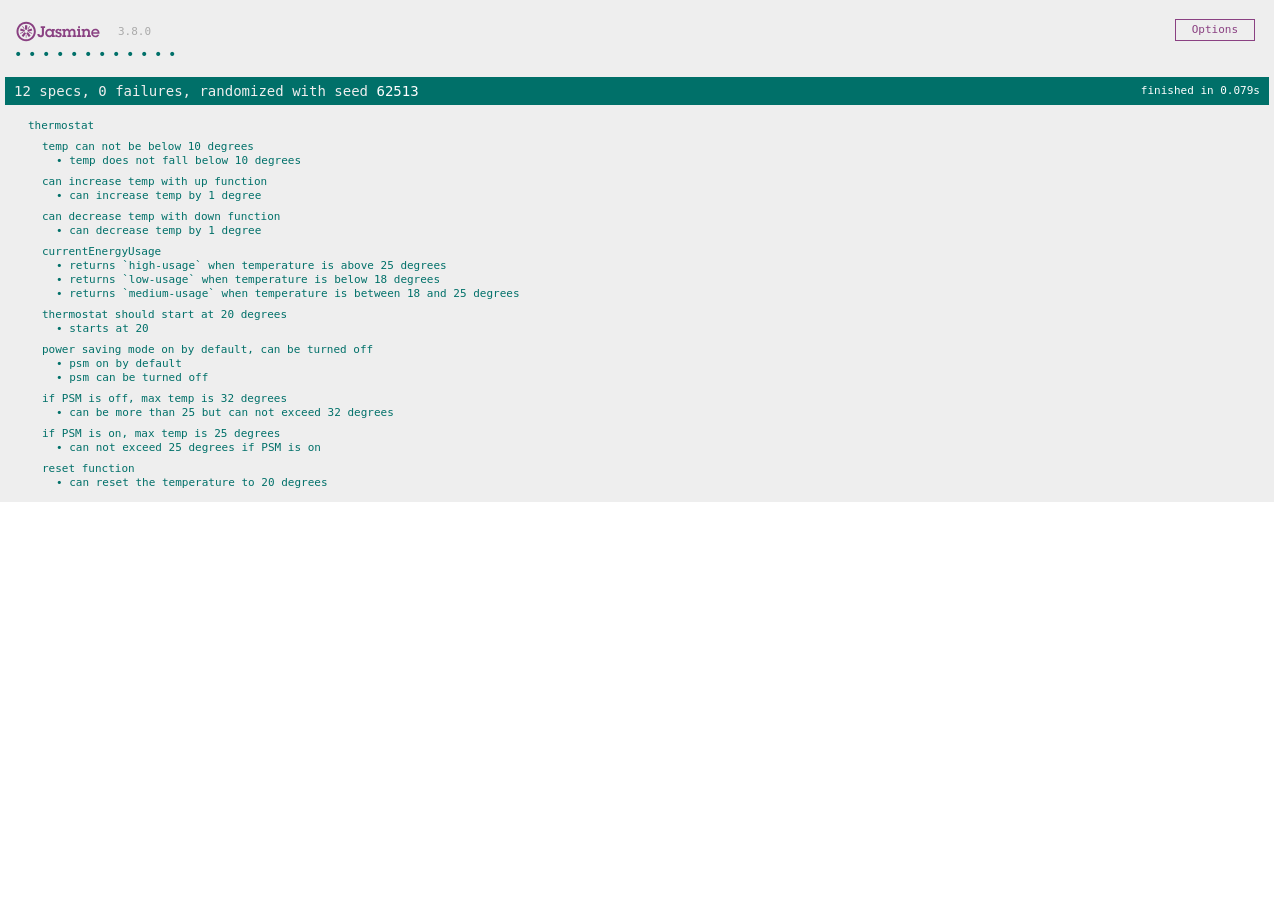
<file: SpecRunner.html>
<!DOCTYPE html>
<html>
<head>
  <meta charset="utf-8">
  <title>Jasmine Spec Runner v3.8.0</title>

  <link rel="shortcut icon" type="image/png" href="lib/jasmine-3.8.0/jasmine_favicon.png">
  <link rel="stylesheet" href="lib/jasmine-3.8.0/jasmine.css">

  <script src="lib/jasmine-3.8.0/jasmine.js"></script>
  <script src="lib/jasmine-3.8.0/jasmine-html.js"></script>
  <script src="lib/jasmine-3.8.0/boot.js"></script>

<!-- include source files here... -->
<script src="src/thermostat.js"></script>

<!-- include spec files here... -->
<script src="spec/thermostatSpec.js"></script>

</head>

<body>
</body>
</html>
</file>
<file: lib/jasmine-3.8.0/jasmine.css>
@charset "UTF-8";
body {
  overflow-y: scroll;
}

.jasmine_html-reporter {
  width: 100%;
  background-color: #eee;
  padding: 5px;
  margin: -8px;
  font-size: 11px;
  font-family: Monaco, "Lucida Console", monospace;
  line-height: 14px;
  color: #333;
}
.jasmine_html-reporter a {
  text-decoration: none;
}
.jasmine_html-reporter a:hover {
  text-decoration: underline;
}
.jasmine_html-reporter p, .jasmine_html-reporter h1, .jasmine_html-reporter h2, .jasmine_html-reporter h3, .jasmine_html-reporter h4, .jasmine_html-reporter h5, .jasmine_html-reporter h6 {
  margin: 0;
  line-height: 14px;
}
.jasmine_html-reporter .jasmine-banner,
.jasmine_html-reporter .jasmine-symbol-summary,
.jasmine_html-reporter .jasmine-summary,
.jasmine_html-reporter .jasmine-result-message,
.jasmine_html-reporter .jasmine-spec .jasmine-description,
.jasmine_html-reporter .jasmine-spec-detail .jasmine-description,
.jasmine_html-reporter .jasmine-alert .jasmine-bar,
.jasmine_html-reporter .jasmine-stack-trace {
  padding-left: 9px;
  padding-right: 9px;
}
.jasmine_html-reporter .jasmine-banner {
  position: relative;
}
.jasmine_html-reporter .jasmine-banner .jasmine-title {
  background: url("[data-uri]") no-repeat;
  background: url("[data-uri]") no-repeat, none;
  -moz-background-size: 100%;
  -o-background-size: 100%;
  -webkit-background-size: 100%;
  background-size: 100%;
  display: block;
  float: left;
  width: 90px;
  height: 25px;
}
.jasmine_html-reporter .jasmine-banner .jasmine-version {
  margin-left: 14px;
  position: relative;
  top: 6px;
}
.jasmine_html-reporter #jasmine_content {
  position: fixed;
  right: 100%;
}
.jasmine_html-reporter .jasmine-version {
  color: #aaa;
}
.jasmine_html-reporter .jasmine-banner {
  margin-top: 14px;
}
.jasmine_html-reporter .jasmine-duration {
  color: #fff;
  float: right;
  line-height: 28px;
  padding-right: 9px;
}
.jasmine_html-reporter .jasmine-symbol-summary {
  overflow: hidden;
  margin: 14px 0;
}
.jasmine_html-reporter .jasmine-symbol-summary li {
  display: inline-block;
  height: 10px;
  width: 14px;
  font-size: 16px;
}
.jasmine_html-reporter .jasmine-symbol-summary li.jasmine-passed {
  font-size: 14px;
}
.jasmine_html-reporter .jasmine-symbol-summary li.jasmine-passed:before {
  color: #007069;
  content: "•";
}
.jasmine_html-reporter .jasmine-symbol-summary li.jasmine-failed {
  line-height: 9px;
}
.jasmine_html-reporter .jasmine-symbol-summary li.jasmine-failed:before {
  color: #ca3a11;
  content: "×";
  font-weight: bold;
  margin-left: -1px;
}
.jasmine_html-reporter .jasmine-symbol-summary li.jasmine-excluded {
  font-size: 14px;
}
.jasmine_html-reporter .jasmine-symbol-summary li.jasmine-excluded:before {
  color: #bababa;
  content: "•";
}
.jasmine_html-reporter .jasmine-symbol-summary li.jasmine-excluded-no-display {
  font-size: 14px;
  display: none;
}
.jasmine_html-reporter .jasmine-symbol-summary li.jasmine-pending {
  line-height: 17px;
}
.jasmine_html-reporter .jasmine-symbol-summary li.jasmine-pending:before {
  color: #ba9d37;
  content: "*";
}
.jasmine_html-reporter .jasmine-symbol-summary li.jasmine-empty {
  font-size: 14px;
}
.jasmine_html-reporter .jasmine-symbol-summary li.jasmine-empty:before {
  color: #ba9d37;
  content: "•";
}
.jasmine_html-reporter .jasmine-run-options {
  float: right;
  margin-right: 5px;
  border: 1px solid #8a4182;
  color: #8a4182;
  position: relative;
  line-height: 20px;
}
.jasmine_html-reporter .jasmine-run-options .jasmine-trigger {
  cursor: pointer;
  padding: 8px 16px;
}
.jasmine_html-reporter .jasmine-run-options .jasmine-payload {
  position: absolute;
  display: none;
  right: -1px;
  border: 1px solid #8a4182;
  background-color: #eee;
  white-space: nowrap;
  padding: 4px 8px;
}
.jasmine_html-reporter .jasmine-run-options .jasmine-payload.jasmine-open {
  display: block;
}
.jasmine_html-reporter .jasmine-bar {
  line-height: 28px;
  font-size: 14px;
  display: block;
  color: #eee;
}
.jasmine_html-reporter .jasmine-bar.jasmine-failed, .jasmine_html-reporter .jasmine-bar.jasmine-errored {
  background-color: #ca3a11;
  border-bottom: 1px solid #eee;
}
.jasmine_html-reporter .jasmine-bar.jasmine-passed {
  background-color: #007069;
}
.jasmine_html-reporter .jasmine-bar.jasmine-incomplete {
  background-color: #bababa;
}
.jasmine_html-reporter .jasmine-bar.jasmine-skipped {
  background-color: #bababa;
}
.jasmine_html-reporter .jasmine-bar.jasmine-warning {
  background-color: #ba9d37;
  color: #333;
}
.jasmine_html-reporter .jasmine-bar.jasmine-menu {
  background-color: #fff;
  color: #aaa;
}
.jasmine_html-reporter .jasmine-bar.jasmine-menu a {
  color: #333;
}
.jasmine_html-reporter .jasmine-bar a {
  color: white;
}
.jasmine_html-reporter.jasmine-spec-list .jasmine-bar.jasmine-menu.jasmine-failure-list,
.jasmine_html-reporter.jasmine-spec-list .jasmine-results .jasmine-failures {
  display: none;
}
.jasmine_html-reporter.jasmine-failure-list .jasmine-bar.jasmine-menu.jasmine-spec-list,
.jasmine_html-reporter.jasmine-failure-list .jasmine-summary {
  display: none;
}
.jasmine_html-reporter .jasmine-results {
  margin-top: 14px;
}
.jasmine_html-reporter .jasmine-summary {
  margin-top: 14px;
}
.jasmine_html-reporter .jasmine-summary ul {
  list-style-type: none;
  margin-left: 14px;
  padding-top: 0;
  padding-left: 0;
}
.jasmine_html-reporter .jasmine-summary ul.jasmine-suite {
  margin-top: 7px;
  margin-bottom: 7px;
}
.jasmine_html-reporter .jasmine-summary li.jasmine-passed a {
  color: #007069;
}
.jasmine_html-reporter .jasmine-summary li.jasmine-failed a {
  color: #ca3a11;
}
.jasmine_html-reporter .jasmine-summary li.jasmine-empty a {
  color: #ba9d37;
}
.jasmine_html-reporter .jasmine-summary li.jasmine-pending a {
  color: #ba9d37;
}
.jasmine_html-reporter .jasmine-summary li.jasmine-excluded a {
  color: #bababa;
}
.jasmine_html-reporter .jasmine-specs li.jasmine-passed a:before {
  content: "• ";
}
.jasmine_html-reporter .jasmine-specs li.jasmine-failed a:before {
  content: "× ";
}
.jasmine_html-reporter .jasmine-specs li.jasmine-empty a:before {
  content: "* ";
}
.jasmine_html-reporter .jasmine-specs li.jasmine-pending a:before {
  content: "• ";
}
.jasmine_html-reporter .jasmine-specs li.jasmine-excluded a:before {
  content: "• ";
}
.jasmine_html-reporter .jasmine-description + .jasmine-suite {
  margin-top: 0;
}
.jasmine_html-reporter .jasmine-suite {
  margin-top: 14px;
}
.jasmine_html-reporter .jasmine-suite a {
  color: #333;
}
.jasmine_html-reporter .jasmine-failures .jasmine-spec-detail {
  margin-bottom: 28px;
}
.jasmine_html-reporter .jasmine-failures .jasmine-spec-detail .jasmine-description {
  background-color: #ca3a11;
  color: white;
}
.jasmine_html-reporter .jasmine-failures .jasmine-spec-detail .jasmine-description a {
  color: white;
}
.jasmine_html-reporter .jasmine-result-message {
  padding-top: 14px;
  color: #333;
  white-space: pre-wrap;
}
.jasmine_html-reporter .jasmine-result-message span.jasmine-result {
  display: block;
}
.jasmine_html-reporter .jasmine-stack-trace {
  margin: 5px 0 0 0;
  max-height: 224px;
  overflow: auto;
  line-height: 18px;
  color: #666;
  border: 1px solid #ddd;
  background: white;
  white-space: pre;
}
</file>
